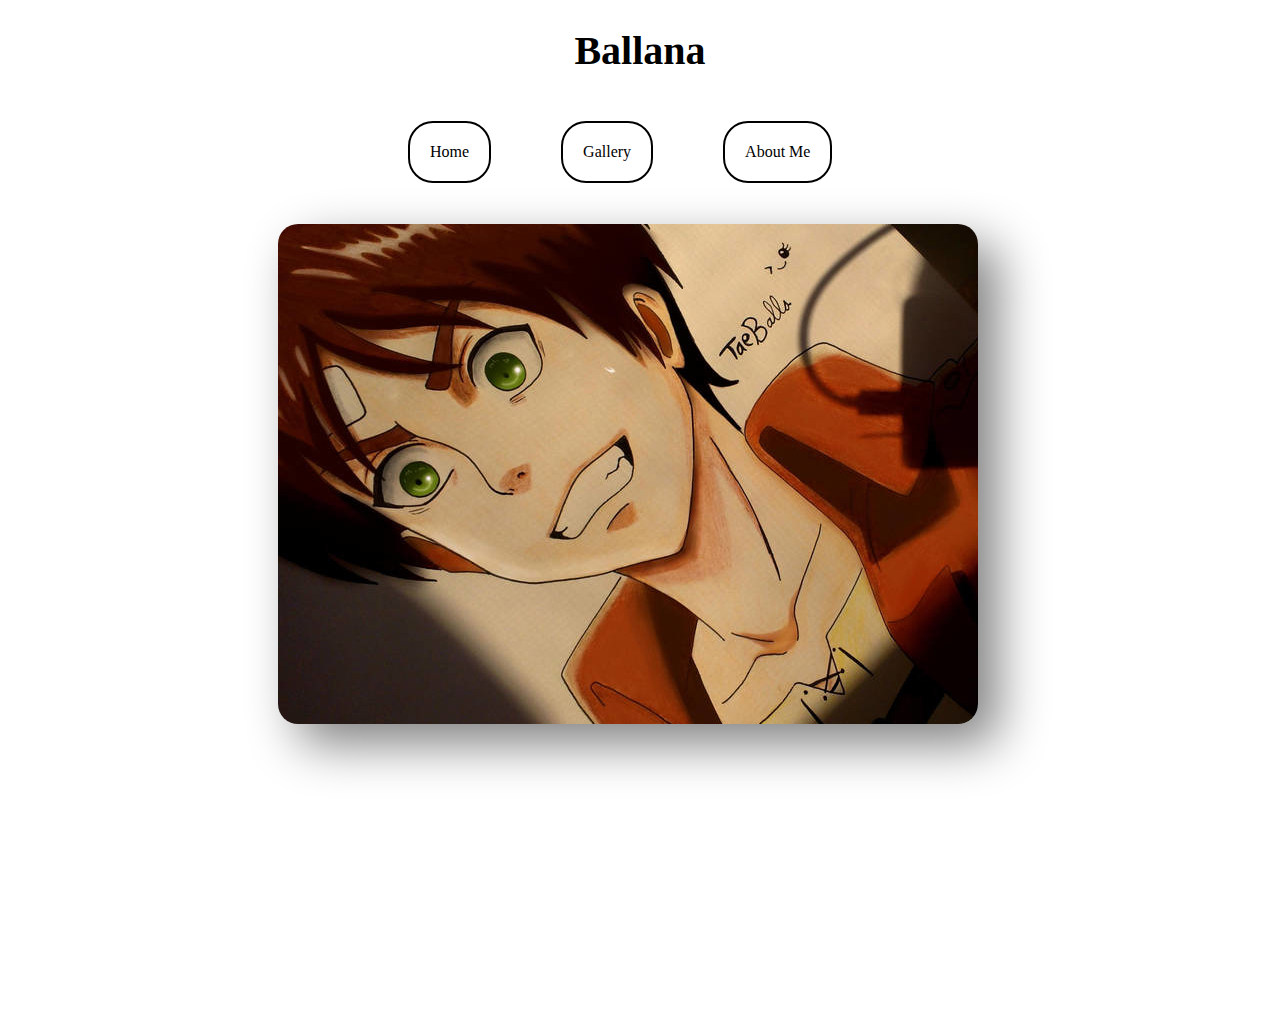
<file: index.html>
<!DOCTYPE html>
<html>

<head>
  <meta charset="UTF-8">
  <link rel="stylesheet" type="text/css" href="style.css">
  <title>Balla Art</title>
</head>


<body>

<h1> Ballana </h1>


<ul>
  <li><a href="index.html"> Home </a></li>
  <li><a href="galleryy.html"> Gallery </a></li>
  <li><a href="aboutme.html"> About Me </a></li>
</ul>

  <div id="container">
    <div id="sliderbox">
      <img src="art/myart0.jpg">
      <img src="art/myart00.jpg">
      <img src="art/myart000.jpg">
  </div>
</div>


</body>

</html>
</file>
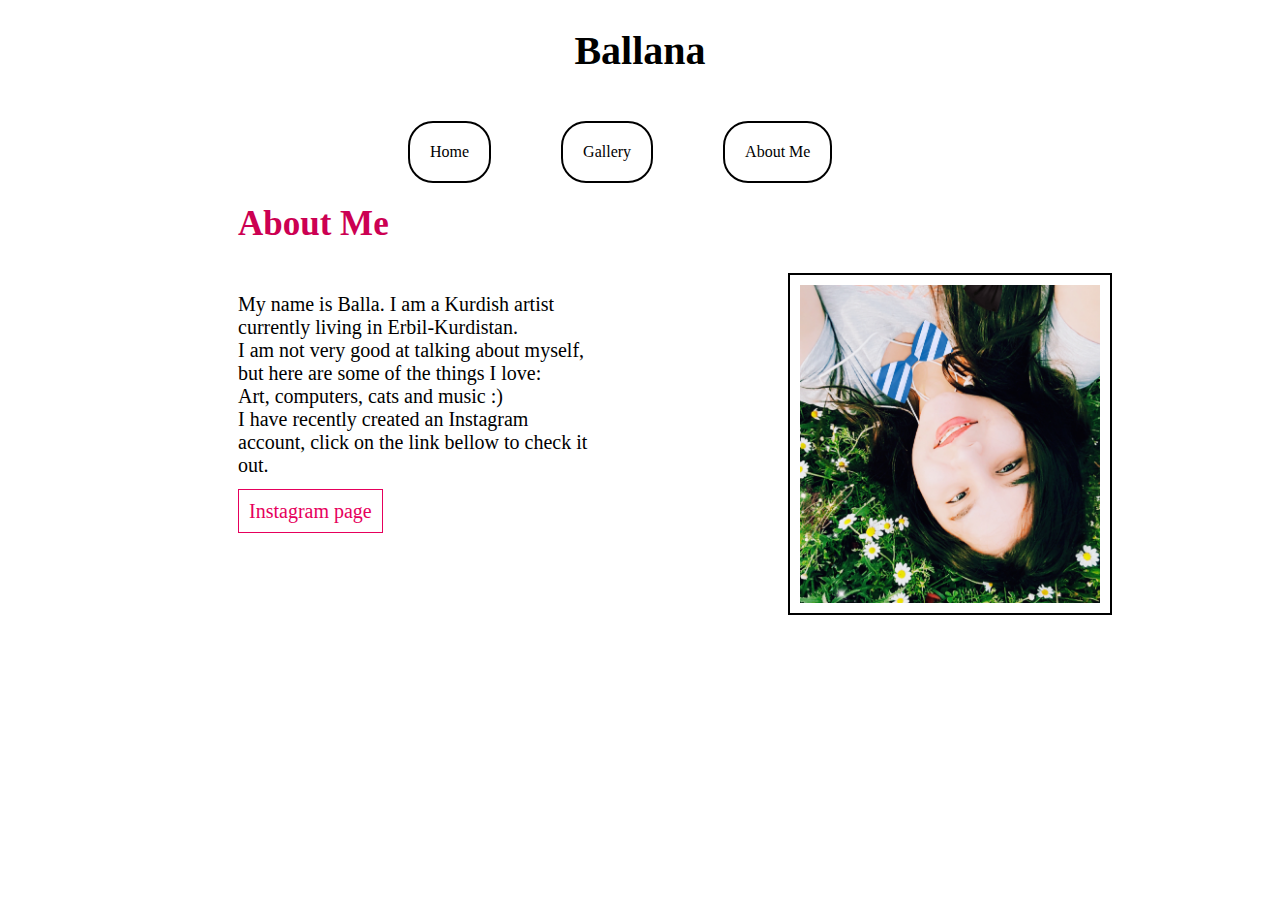
<file: aboutme.html>
<!DOCTYPE html>

<html>

<head>

  <title> About Me </title>

  <style>

  ul {
    margin: 0px;
    padding: 0px;
    list-style: none;
    padding-left: 350px;
    text-align: center;
    z-index: 1;
    position: relative;

  }

  ul li {
    float: left;
    background-color: white;
    padding: 20px;
    border: 2px solid;
    border-color: black;
    border-radius: 25px;
    margin: 20px;
    margin-left: 50px;

  }

  ul li:hover {
    border-color: #e60050;

  }

  ul li a {
    text-decoration: none;
    color: black;
    text-align: center;
  }

  h1 {
    text-align: center;
    color: black;
    font-size: 40px;

  }

  h2{
  text-align: left;
  margin-top: 130px;
  margin-left: 230PX;
  font-size:35px;
  color: #cc0052;

}

#container .intro{
      width: 400px;
      margin: auto;
      margin-left: 180px;
      float: left;
      font-size: 20px;
    }



#container div{
  width: 500px;
  min-height: 100px;
  height: auto;
  margin: auto;
  display: inline-block;
  position: relative;
}

.dec img{
      float: left;
      width: 300px;
      border: 2px solid;
      border-color: black;
      Padding: 10px;
      margin-left: 200px;
      position: relative;
    }
p{
  margin-left: 50px;
}

#container .intro a{
  text-decoration: none;
  color: #e6005c;
  padding: 10px;
  border: 1px solid #e6005c;

}

   </style>

</head>

<body>

  <h1> Ballana </h1>

  <ul>
    <li><a href="index.html"> Home </a></li>
    <li><a href="galleryy.html"> Gallery </a></li>
    <li><a href="aboutme.html"> About Me </a></li>
  </ul>

<div id="container">

  <h2> About Me </h2>

  <div class="dec"><img src="art/me.jpg"></div>

  <div class="intro"><p> My name is Balla. I am a Kurdish artist currently living in Erbil-Kurdistan.<br>
    I am not very good at talking about myself, but here are some of the things I love: <br>
    Art, computers, cats and music :) <br>
    I have recently created an Instagram account, click on the link bellow to check it out.<br><br>
    <a href="https://www.instagram.com/ballaime/">Instagram page</a>
</p></div>

</div>

</body>




</html>
</file>
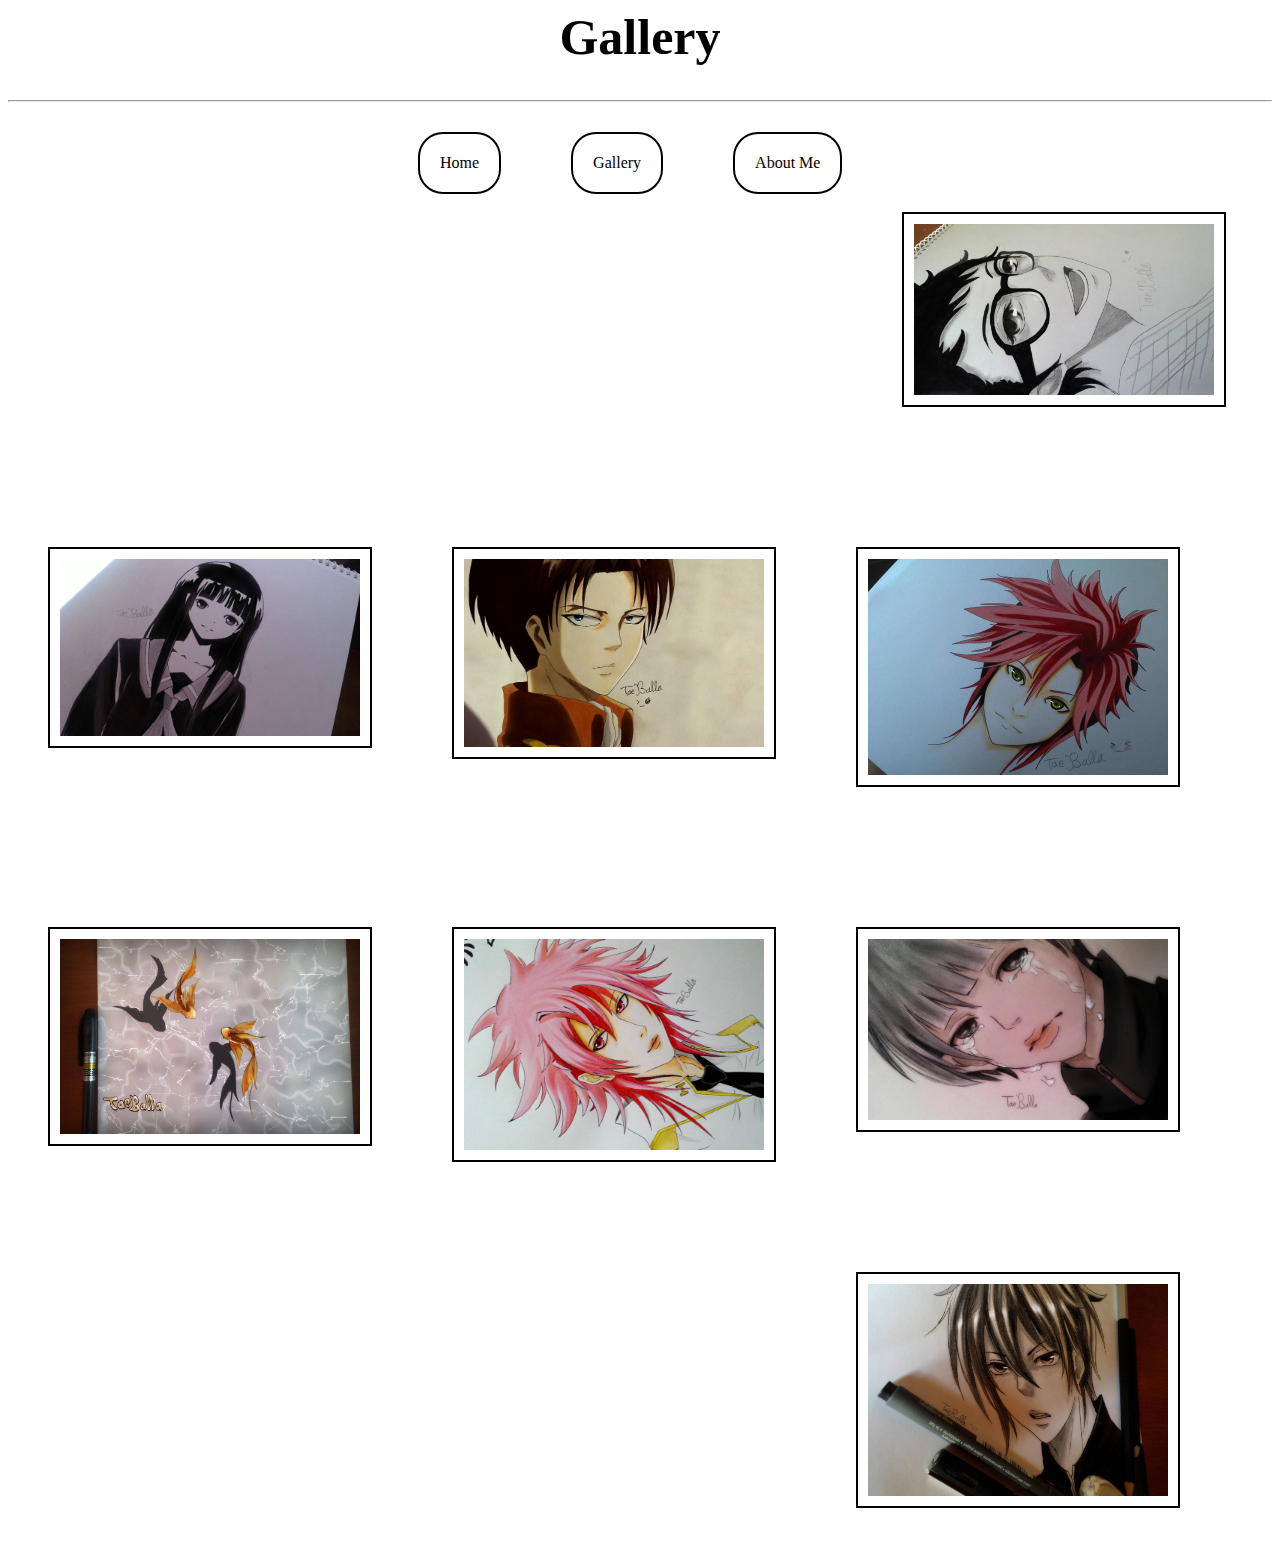
<file: galleryy.html>
<html>

<head>

<style>

ul {
  margin: 10px;
  padding: 0px;
  list-style: none;
  padding-left: 350px;
  text-align: center;
  z-index: 1;
  position: relative;

}

ul li {
  float: left;
  background-color: white;
  padding: 20px;
  border: 2px solid;
  border-color: black;
  border-radius: 25px;
  margin: 20px;
  margin-left: 50px;

}

ul li:hover {
  border-color: #e60050;

}

ul li a {
  text-decoration: none;
  color: black;
  text-align: center;
}


h1{
    text-align: center;
    font-size: 50px;

}

div.gallery {
  margin: 40px;
  border: 2px solid black;
  float: left;
  width: 300px;
  padding: 10px;
  margin-top: 100px;
}

div.gallery:hover {
  border: 2px solid red;
}

div.gallery img {
  width: 100%;
  height: auto;
  float: left;
}

</style>

</head>


<body>

  <h1> Gallery </h1>
  <hr/>

  <ul>
    <li><a href="index.html"> Home </a></li>
    <li><a href="galleryy.html"> Gallery </a></li>
    <li><a href="aboutme.html"> About Me </a></li>
  </ul>


<div class="gallery">
  <a target="_blank" href="art/myart4.jpg">
    <img src="art/myart4.jpg" width="300" height="200">
  </a>
</div>

<div class="gallery">
  <a target="_blank" href="art/myart11.jpg">
    <img src="art/myart11.jpg" width="300" height="200">
  </a>
</div>

<div class="gallery">
  <a target="_blank" href="art/myart9.jpg">
    <img src="art/myart9.jpg" width="300" height="200">
  </a>
</div>

<div class="gallery">
  <a target="_blank" href="art/myart2.jpg">
    <img src="art/myart2.jpg" width="300" height="200">
  </a>
</div>

<div class="gallery">
  <a target="_blank" href="art/myart1.jpg">
    <img src="art/myart1.jpg" width="300" height="200">
  </a>
</div>

<div class="gallery">
  <a target="_blank" href="art/myart5.jpg">
    <img src="art/myart5.jpg" width="300" height="200">
  </a>
</div>

<div class="gallery">
  <a target="_blank" href="art/myart10.jpg">
    <img src="art/myart10.jpg" width="300" height="200">
  </a>
</div>

<div class="gallery">
  <a target="_blank" href="art/myart12.jpg">
    <img src="art/myart12.jpg" width="300" height="200">
  </a>
</div>

</div>



</body>
</html>
</file>
<file: style.css>
body {
  color: white;

}

ul {
  margin: 0px;
  padding: 0px;
  list-style: none;
  padding-left: 350px;
  text-align: center;
  z-index: 1;
  position: relative;

}

ul li {
  float: left;
  background-color: white;
  padding: 20px;
  border: 2px solid;
  border-color: black;
  border-radius: 25px;
  margin: 20px;
  margin-left: 50px;

}

ul li:hover {
  border-color: #e60050;

}

ul li a {
  text-decoration: none;
  color: black;
  text-align: center;
}

h1 {
  text-align: center;
  color: black;
  font-size: 40px;
}

#container{
  width: 700px;
  overflow: hidden;
  border-radius: 20px;
  margin-top: 150px;
  margin-left: 270px;
  margin-bottom: 300px;
  box-shadow:20px 20px 50px grey;

}

#sliderbox{
  position: relative;
  width: 2100px;
  animation-name: slideranime;
  animation-duration: 20s;
  animation-iteration-count: infinite;


}

#sliderbox img{
   float: left;
}

@keyframes slideranime {

0% {
    left: 0px;
}
20% {
   left: 0px;
 }
25% {
  left: -700px;
}
45% {
  left: -700px;
}
50% {
  left: -1400px;
}
70% {
  left: -1400px;
}
75% {
  left: -700px;
}
95% {
  left: -700px;
}
100% {
  left: -0px;
}
</file>
